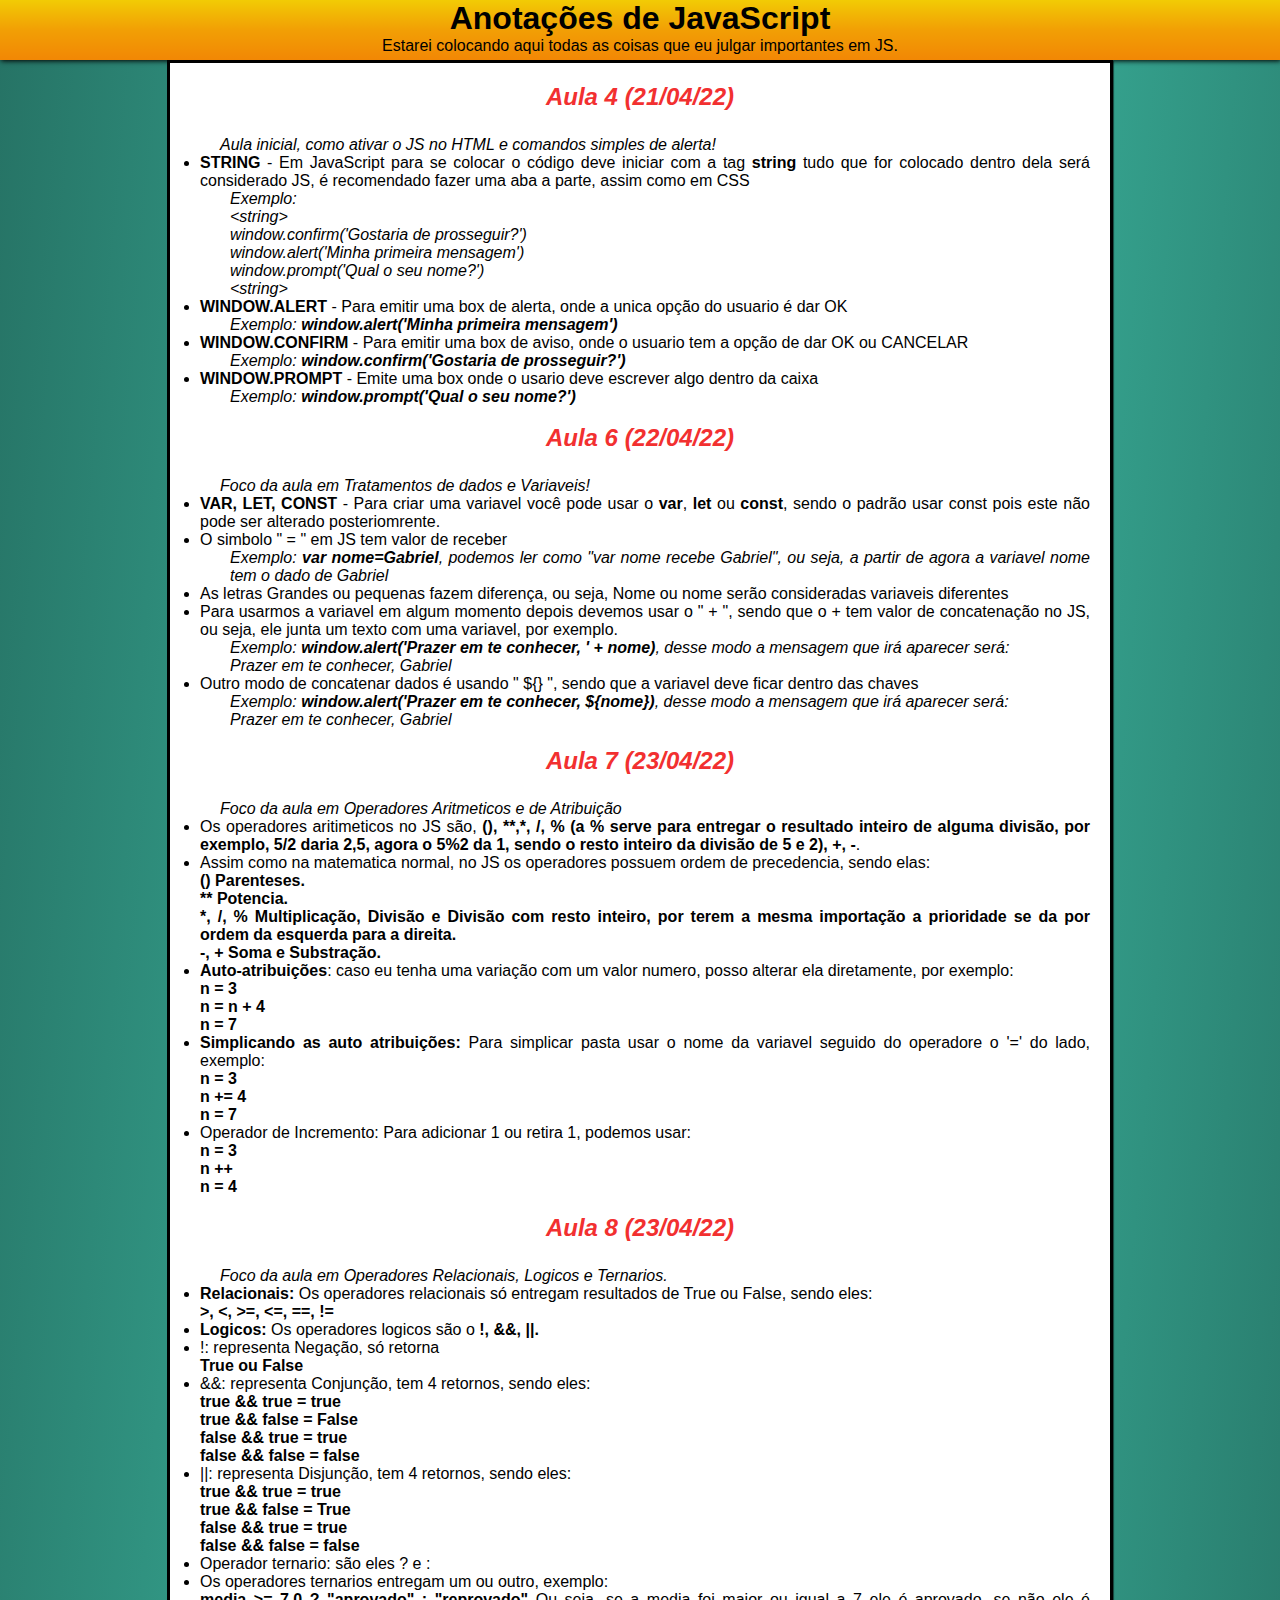
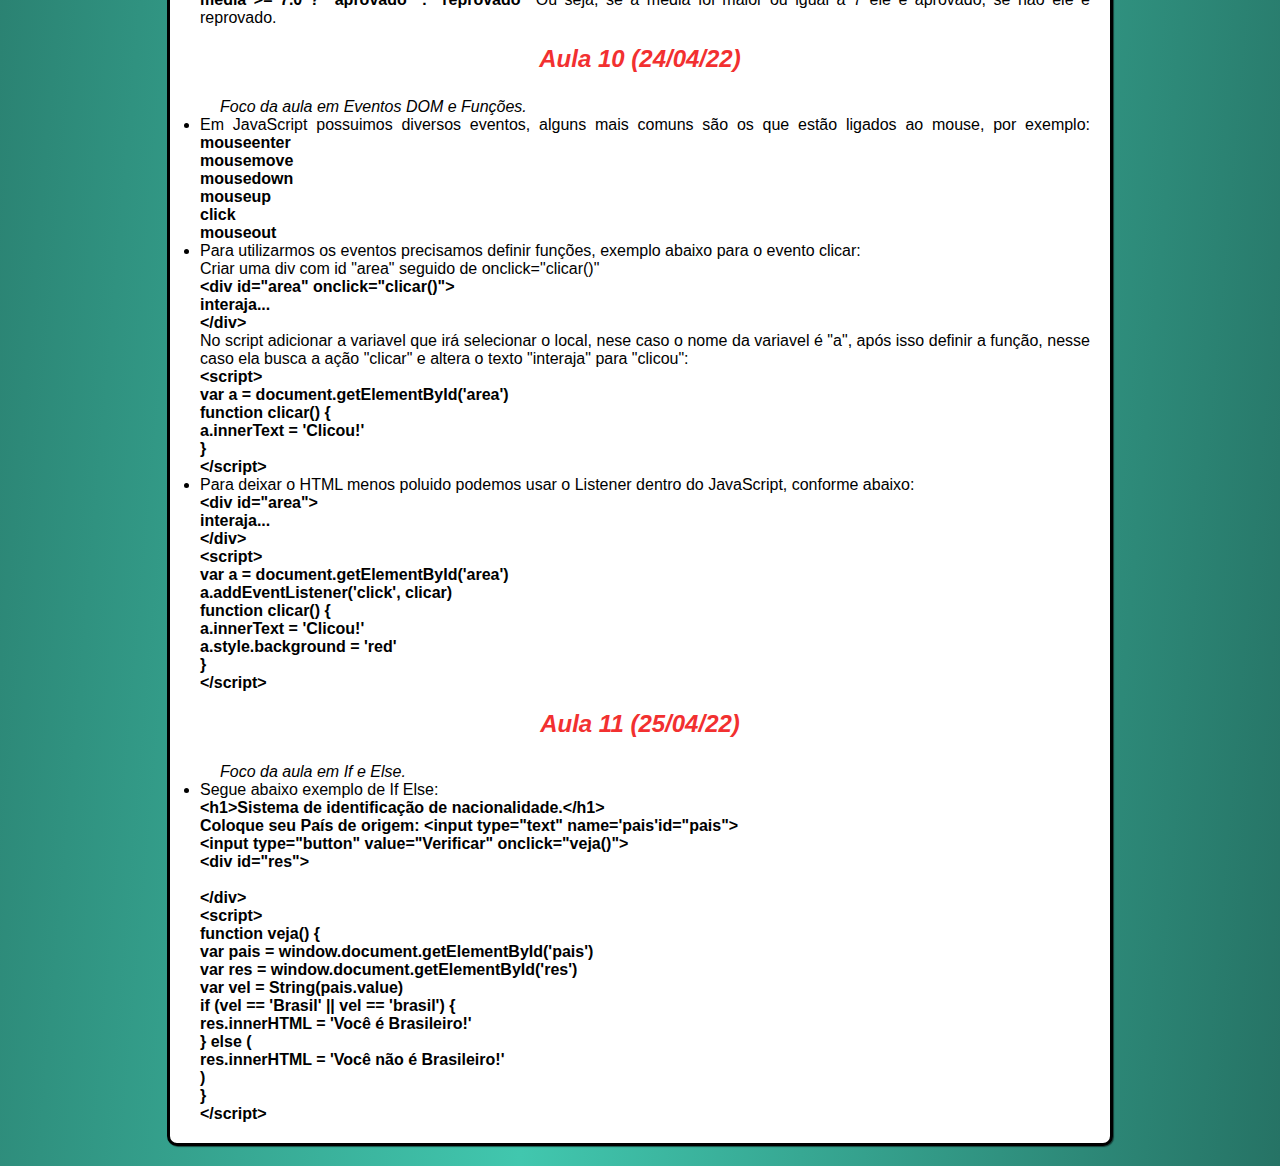
<file: Anotações/index.html>
<!DOCTYPE html>
<html lang="pt-br">
<head>
    <meta charset="UTF-8">
    <meta http-equiv="X-UA-Compatible" content="IE=edge">
    <meta name="viewport" content="width=device-width, initial-scale=1.0">
    <title>Anotações de JavaScript</title>
    <link rel="stylesheet" href="style.css">
</head>
<body>
    <header>
        <h1>Anotações de JavaScript</h1>
        <p>Estarei colocando aqui todas as coisas que eu julgar importantes em JS.</p>
    </header>
    <main> 
     <!-- ANOTAÇÕES DA AULA 4 -->
        <h2>Aula 4 (21/04/22)</h2>
            <p>Aula inicial, como ativar o JS no HTML e comandos simples de alerta!</p>
        <ul>
            <li><strong>STRING</strong> - Em JavaScript para se colocar o código deve iniciar com a tag <strong>string</strong> tudo que for colocado dentro dela será considerado JS, é recomendado fazer uma aba a parte, assim como em CSS</li>
            <p>Exemplo: <br>
                &lt;string&gt; <br>
                window.confirm('Gostaria de prosseguir?') <br>
                window.alert('Minha primeira mensagem') <br>
                window.prompt('Qual o seu nome?') <br>
                &lt;string&gt;
            </p>
            <li><strong>WINDOW.ALERT</strong> - Para emitir uma box de alerta, onde a unica opção do usuario é dar OK</li>
            <p>Exemplo: <strong>window.alert('Minha primeira mensagem')</strong></p>
            <li><strong>WINDOW.CONFIRM</strong> - Para emitir uma box de aviso, onde o usuario tem a opção de dar OK ou CANCELAR</li>
            <p>Exemplo: <strong>window.confirm('Gostaria de prosseguir?')</strong></p>
            <li><strong>WINDOW.PROMPT</strong> - Emite uma box onde o usario deve escrever algo dentro da caixa</li>
            <p>Exemplo: <strong>window.prompt('Qual o seu nome?')</strong></p>
        </ul>
<!-- Fim do Modulo A de JavaScript -->
<br> <!-- ANOTAÇÕES DA AULA 6 -->
        <h2>Aula 6 (22/04/22)</h2>
            <p>Foco da aula em Tratamentos de dados e Variaveis!</p>
        <ul>
            <li><strong>VAR, LET, CONST</strong> - Para criar uma variavel você pode usar o <strong>var</strong>, <strong>let</strong> ou <strong>const</strong>, sendo o padrão usar const pois este não pode ser alterado posteriomrente.</li>
            <li>O simbolo " = " em JS tem valor de receber</li>
            <p>Exemplo: <strong>var nome=Gabriel</strong>, podemos ler como "var nome recebe Gabriel", ou seja, a partir de agora a variavel nome tem o dado de Gabriel</p>
            <li>As letras Grandes ou pequenas fazem diferença, ou seja, Nome ou nome serão consideradas variaveis diferentes</li>
            <li>Para usarmos a variavel em algum momento depois devemos usar o " + ", sendo que o + tem valor de concatenação no JS, ou seja, ele junta um texto com uma variavel, por exemplo.</li>
            <p>Exemplo: <strong>window.alert('Prazer em te conhecer, ' + nome)</strong>, desse modo a mensagem que irá aparecer será: <br> Prazer em te conhecer, Gabriel</p>
            <li>Outro modo de concatenar dados é usando " ${} ", sendo que a variavel deve ficar dentro das chaves</li>
            <p>Exemplo: <strong>window.alert('Prazer em te conhecer, ${nome})</strong>, desse modo a mensagem que irá aparecer será: <br> Prazer em te conhecer, Gabriel</p>
        </ul>
<br> <!-- ANOTAÇÕES DA AULA 7 -->
        <h2>Aula 7 (23/04/22)</h2>
            <p>Foco da aula em Operadores Aritmeticos e de Atribuição</p>
        <ul>
            <li>Os operadores aritimeticos no JS são, <strong>(), **,*, /, % (a % serve para entregar o resultado inteiro de alguma divisão, por exemplo, 5/2 daria 2,5, agora o 5%2 da 1, sendo o resto inteiro da divisão de 5 e 2), +, -</strong>.</li>
            <li>Assim como na matematica normal, no JS os operadores possuem ordem de precedencia, sendo elas: <br><strong>
                () Parenteses. <br>
                ** Potencia. <br>
                *, /, % Multiplicação, Divisão e Divisão com resto inteiro, por terem a mesma importação a prioridade se da por ordem da esquerda para a direita. <br>    
                -, + Soma e Substração. <br> </strong></li>
            <li><strong>Auto-atribuições</strong>: caso eu tenha uma variação com um valor numero, posso alterar ela diretamente, por exemplo: <br>
                <strong>
                    n = 3 <br>
                    n = n + 4 <br>
                    n = 7</strong>
            </li>
            <li><strong>Simplicando as auto atribuições:</strong> Para simplicar pasta usar o nome da variavel seguido do operadore o '=' do lado, exemplo: <br>
                <strong>
                    n = 3 <br>
                    n += 4 <br>
                    n = 7</strong>
            </li>
            <li>Operador de Incremento: Para adicionar 1 ou retira 1, podemos usar: <br>
                <strong>
                    n = 3 <br>
                    n ++ <br>
                    n = 4</strong>
            </li>
        </ul>
<br> <!-- ANOTAÇÕES DA AULA 8 -->
        <h2>Aula 8 (23/04/22)</h2>
            <p>Foco da aula em Operadores Relacionais, Logicos e Ternarios.</p>
        <ul>
            <li><strong>Relacionais:</strong> Os operadores relacionais só entregam resultados de True ou False, sendo eles: <br>
            <strong>&gt;, &lt;, &gt;=, &lt;=, ==, !=</strong>
            </li>
            <li><strong>Logicos:</strong> Os operadores logicos são o <strong>!, &&, ||.</strong></li>
            <li>!: representa Negação, só retorna <br>
                <strong>True ou False</strong></li>
            <li>&&: representa Conjunção, tem 4 retornos, sendo eles: <br>
            <strong>
                true && true = true <br>
                true && false = False <br>
                false && true = true <br>
                false && false = false
            </strong>
            </li>
            <li>||: representa Disjunção, tem 4 retornos, sendo eles: <br>
            <strong>
                true && true = true <br>
                true && false = True <br>
                false && true = true <br>
                false && false = false
            </strong>
            </li>
            <li>Operador ternario: são eles ? e :</li>
            <li>Os operadores ternarios entregam um ou outro, exemplo: <br>
            <strong>
                media >= 7.0 ? "aprovado" : "reprovado"
            </strong>  
                Ou seja, se a media foi maior ou igual a 7 ele é aprovado, se não ele é reprovado.  
            </li>
        </ul>
<!-- Fim do Modulo B de JavaScript -->
<br> <!-- ANOTAÇÕES DA AULA 10 -->
        <h2>Aula 10 (24/04/22)</h2>
            <p>Foco da aula em Eventos DOM e Funções.</p>
        <ul>
            <li>Em JavaScript possuimos diversos eventos, alguns mais comuns são os que estão ligados ao mouse, por exemplo:
                <strong>
                    mouseenter <br>
                    mousemove <br>
                    mousedown <br>
                    mouseup <br>
                    click <br>
                    mouseout <br>
                </strong>
            </li>
            <li>Para utilizarmos os eventos precisamos definir funções, exemplo abaixo para o evento clicar: <br>
                Criar uma div com id "area" seguido de onclick="clicar()" <br>
                <strong> &lt;div id="area" onclick="clicar()"&gt; <br>
                    interaja... <br>
                &lt;/div&gt;</strong> <br>
                No script adicionar a variavel que irá selecionar o local, nese caso o nome da variavel é "a", após isso definir a função, nesse caso ela busca a ação "clicar" e altera o texto "interaja" para "clicou": <br>
                <strong>
                    &lt;script&gt; <br>
                        var a = document.getElementById('area') <br>
                        function clicar() { <br>
                            a.innerText = 'Clicou!' <br>
                        } <br>
                    &lt;/script&gt;
                </strong>
            </li>
            <li>Para deixar o HTML menos poluido podemos usar o Listener dentro do JavaScript, conforme abaixo: <br>
                <strong>
                    &lt;div id="area"&gt; <br>
                        interaja... <br>
                    &lt;/div&gt; <br>
                    &lt;script&gt; <br>
                        var a = document.getElementById('area') <br>
                        a.addEventListener('click', clicar) <br>
                        function clicar() { <br>
                            a.innerText = 'Clicou!' <br>
                            a.style.background = 'red' <br>
                        } <br>
                    &lt;/script&gt;
                </strong>
            </li>
        </ul>
<br> <!-- ANOTAÇÕES DA AULA 11 -->
            <h2>Aula 11 (25/04/22)</h2>
                <p>Foco da aula em If e Else.</p>
            <ul>
                <li>Segue abaixo exemplo de If Else: <strong> <br>
                    &lt;h1&gt;Sistema de identificação de nacionalidade.&lt;/h1&gt; <br>
                   Coloque seu País de origem: &lt;input type="text" name='pais'id="pais"&gt; <br>
                   &lt;input type="button" value="Verificar" onclick="veja()"&gt; <br>
                   &lt;div id="res"&gt; <br>
                       <br>
                   &lt;/div&gt; <br>
                   &lt;script&gt; <br>
                       function veja() { <br>
                           var pais = window.document.getElementById('pais') <br>
                           var res = window.document.getElementById('res') <br>
                           var vel = String(pais.value) <br>
                           if (vel == 'Brasil' || vel == 'brasil') { <br>
                               res.innerHTML = 'Você é Brasileiro!' <br>
                           } else ( <br>
                               res.innerHTML = 'Você não é Brasileiro!' <br>
                           ) <br>
                       } <br>
                    &lt;/script&gt;  <br>
        </strong>
            </li>
        </ul>
    </main>
</body>
</html>
</file>
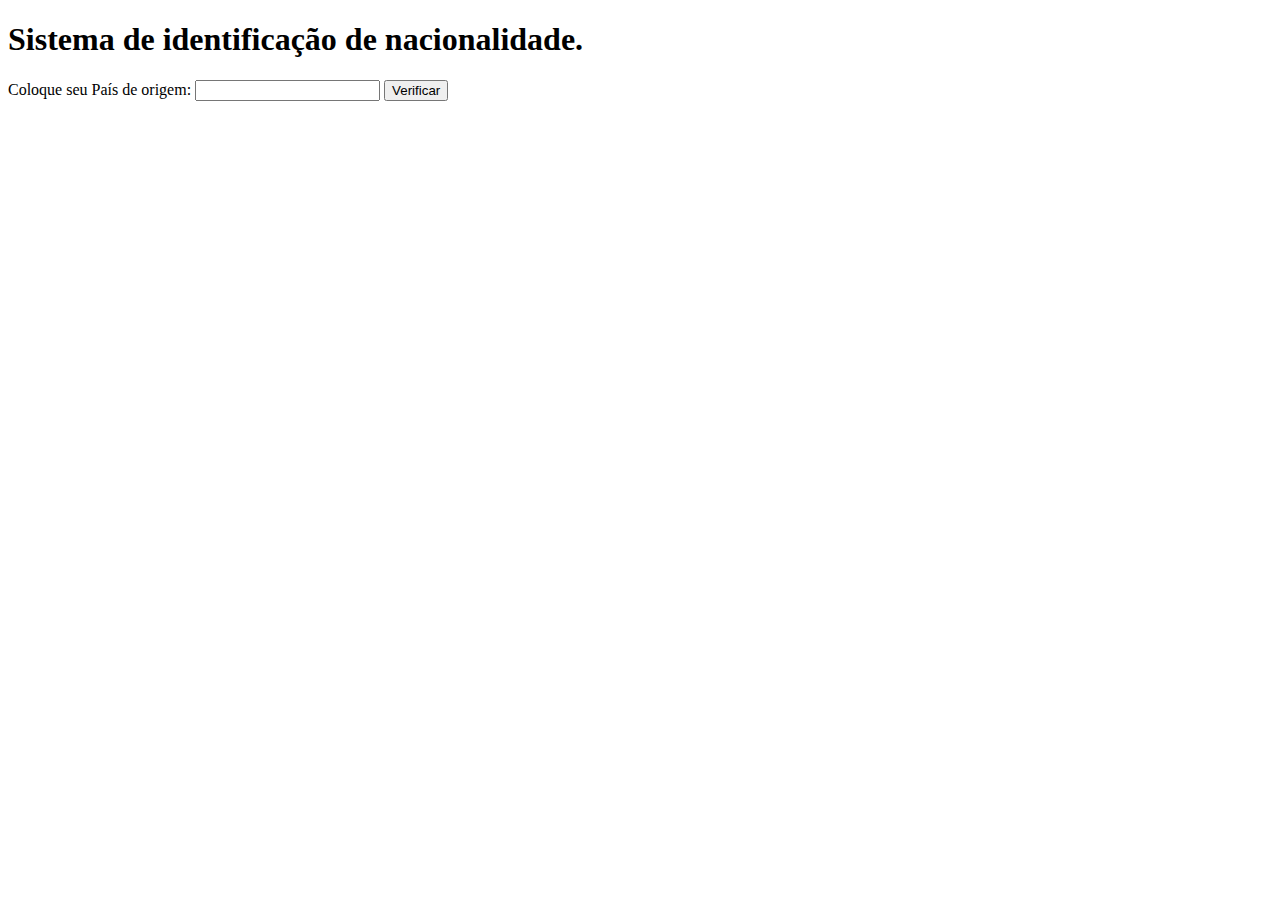
<file: Aula11/index.html>
<!DOCTYPE html>
<html lang="en">
<head>
    <meta charset="UTF-8">
    <meta http-equiv="X-UA-Compatible" content="IE=edge">
    <meta name="viewport" content="width=device-width, initial-scale=1.0">
    <title>País</title>
</head>
<body>
    <h1>Sistema de identificação de nacionalidade.</h1>
    Coloque seu País de origem: <input type="text" name='pais'id="pais">
    <input type="button" value="Verificar" onclick="veja()">
    <div id="res">
        
    </div>
    <script>
        function veja() {
            var pais = window.document.getElementById('pais')
            var res = window.document.getElementById('res')
            var vel = String(pais.value)
            if (vel == 'Brasil' || vel == 'brasil') {
                res.innerHTML = 'Você é Brasileiro!'
            } else (
                res.innerHTML = 'Você não é Brasileiro!'
            )
        }
    </script>
</body>
</html>
</file>
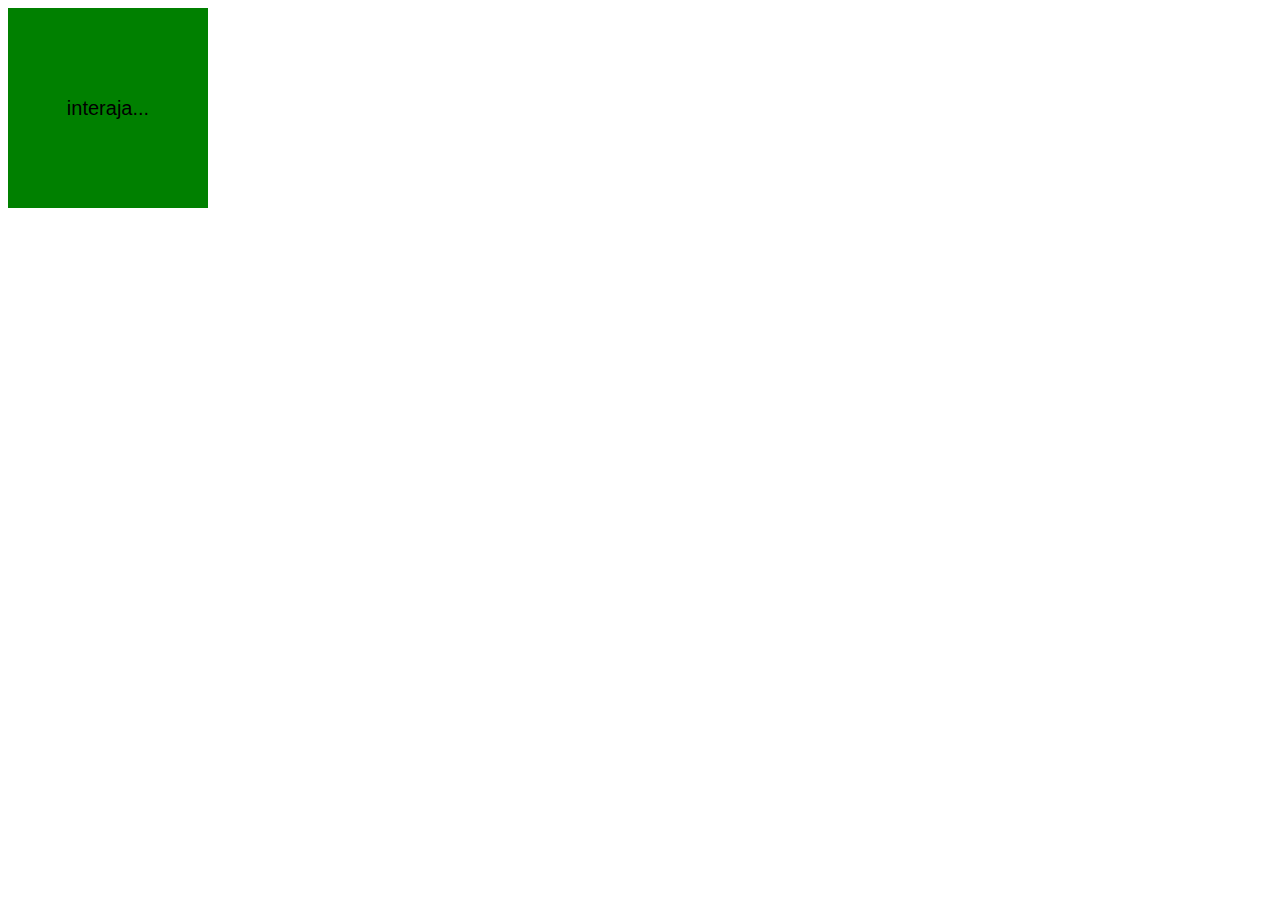
<file: Aula10/ex003.html>
<!DOCTYPE html>
<html lang="en">
<head>
    <meta charset="UTF-8">
    <meta http-equiv="X-UA-Compatible" content="IE=edge">
    <meta name="viewport" content="width=device-width, initial-scale=1.0">
    <title>Eventos DOM</title>
    <style>
        div#area {
            background: green;
            width: 200px;
            height: 200px;
            text-align: center;
            line-height: 200px;
            font-size: 20px;
            font-family: Arial, Helvetica, sans-serif;
        }
    </style>
</head>
<body>
    <div id="area" onclick="clicar()" onmouseenter="entrar()" onmouseout="sair()">
        interaja...
    </div>

    <script>
        var a = document.getElementById('area')
        function clicar() {
            a.innerText = 'Clicou!'
            a.style.background = 'red'
        }
        function entrar() {
            a.innerText = 'Entrou!'
        }
        function sair() {
            a.innerText = "Saiu!"
        }
    </script>
</body>
</html>
</file>
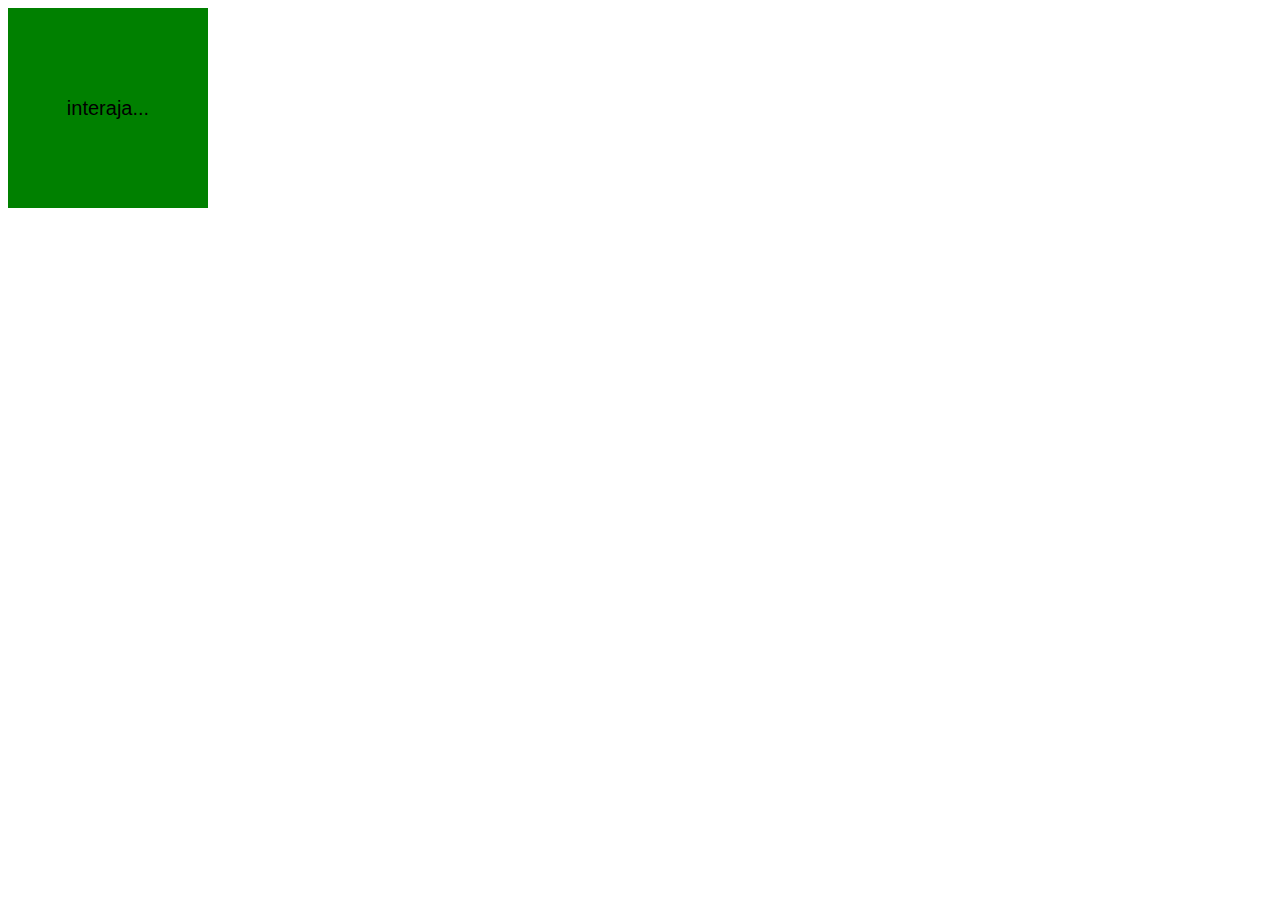
<file: Aula10/ex003b.html>
<!DOCTYPE html>
<html lang="en">
<head>
    <meta charset="UTF-8">
    <meta http-equiv="X-UA-Compatible" content="IE=edge">
    <meta name="viewport" content="width=device-width, initial-scale=1.0">
    <title>Eventos DOM</title>
    <style>
        div#area {
            background: green;
            width: 200px;
            height: 200px;
            text-align: center;
            line-height: 200px;
            font-size: 20px;
            font-family: Arial, Helvetica, sans-serif;
        }
    </style>
</head>
<body>
    <div id="area">
        interaja...
    </div>

    <script>
        var a = document.getElementById('area')
        a.addEventListener('click', clicar)
        a.addEventListener('mouseenter', entrar)
        a.addEventListener('mouseout', sair)

        function clicar() {
            a.innerText = 'Clicou!'
            a.style.background = 'red'
        }
        function entrar() {
            a.innerText = 'Entrou!'
        }
        function sair() {
            a.innerText = "Saiu!"
            a.style.background = 'green'
        }
    </script>
</body>
</html>
</file>
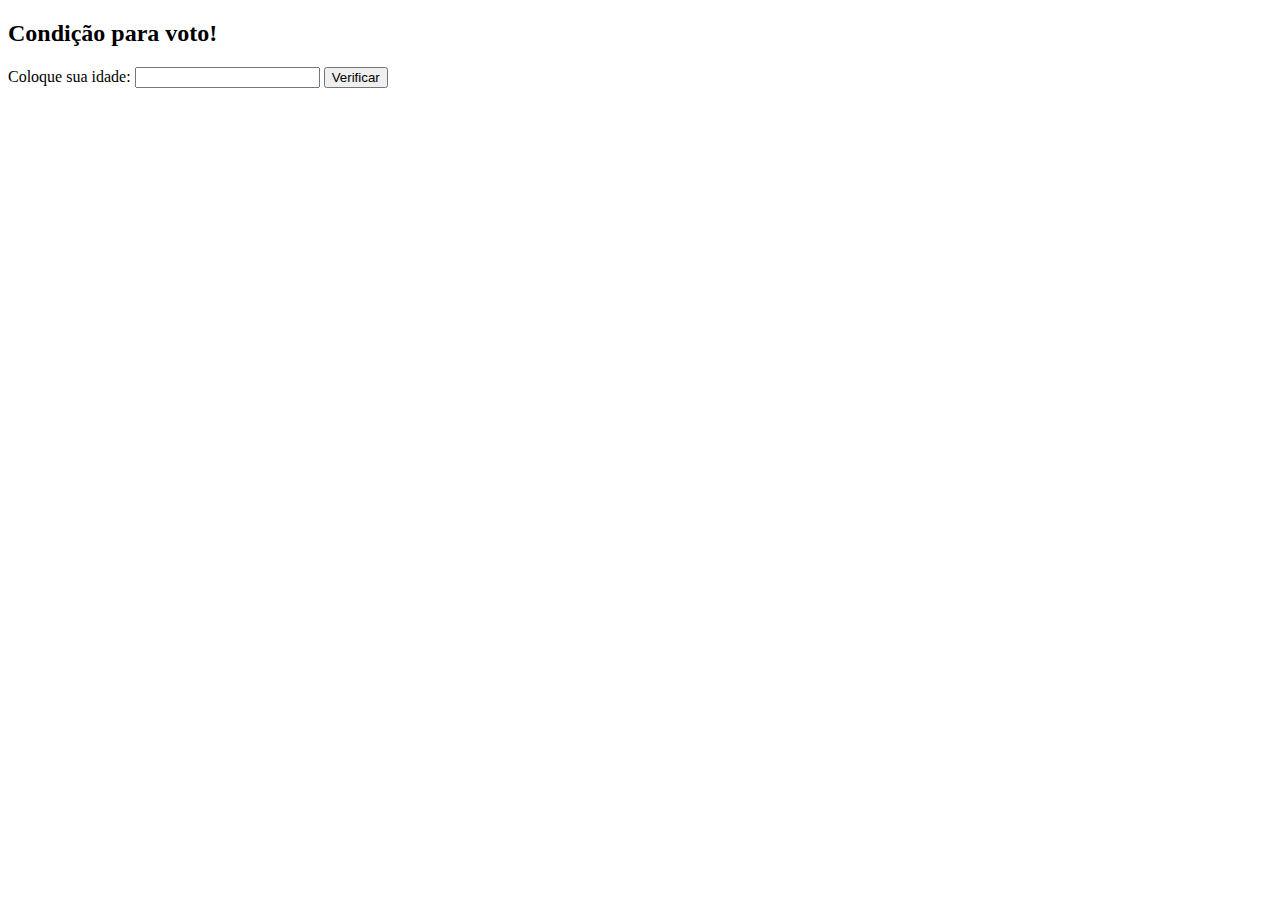
<file: Aula12/ex001.html>
<!DOCTYPE html>
<html lang="en">
<head>
    <meta charset="UTF-8">
    <meta http-equiv="X-UA-Compatible" content="IE=edge">
    <meta name="viewport" content="width=device-width, initial-scale=1.0">
    <title>Testando condição composta</title>
</head>
<body>
    <h2>Condição para voto!</h2>
    Coloque sua idade: <input type="number" name="idade" id="idade">
    <input type="button" value="Verificar" onclick="veja()">
    <div id="res">

    </div>
    <script>
        function veja() {
            var idade = window.document.getElementById('idade')
            var res = window.document.getElementById('res')
            var num = Number(idade.value)
            res.innerHTML = `<br>Você tem ${num} anos!<br>`
            if (num < 16) {
                res.innerHTML += '<br>Não pode votar!'
            } else if (num < 18 || num >= 65) {
                res.innerHTML += '<br>Voto opcional!'
            }
              else {
                res.innerHTML += '<br>Voto obrigatorio!'
            }
            }
    </script>
</body>
</html>
</file>
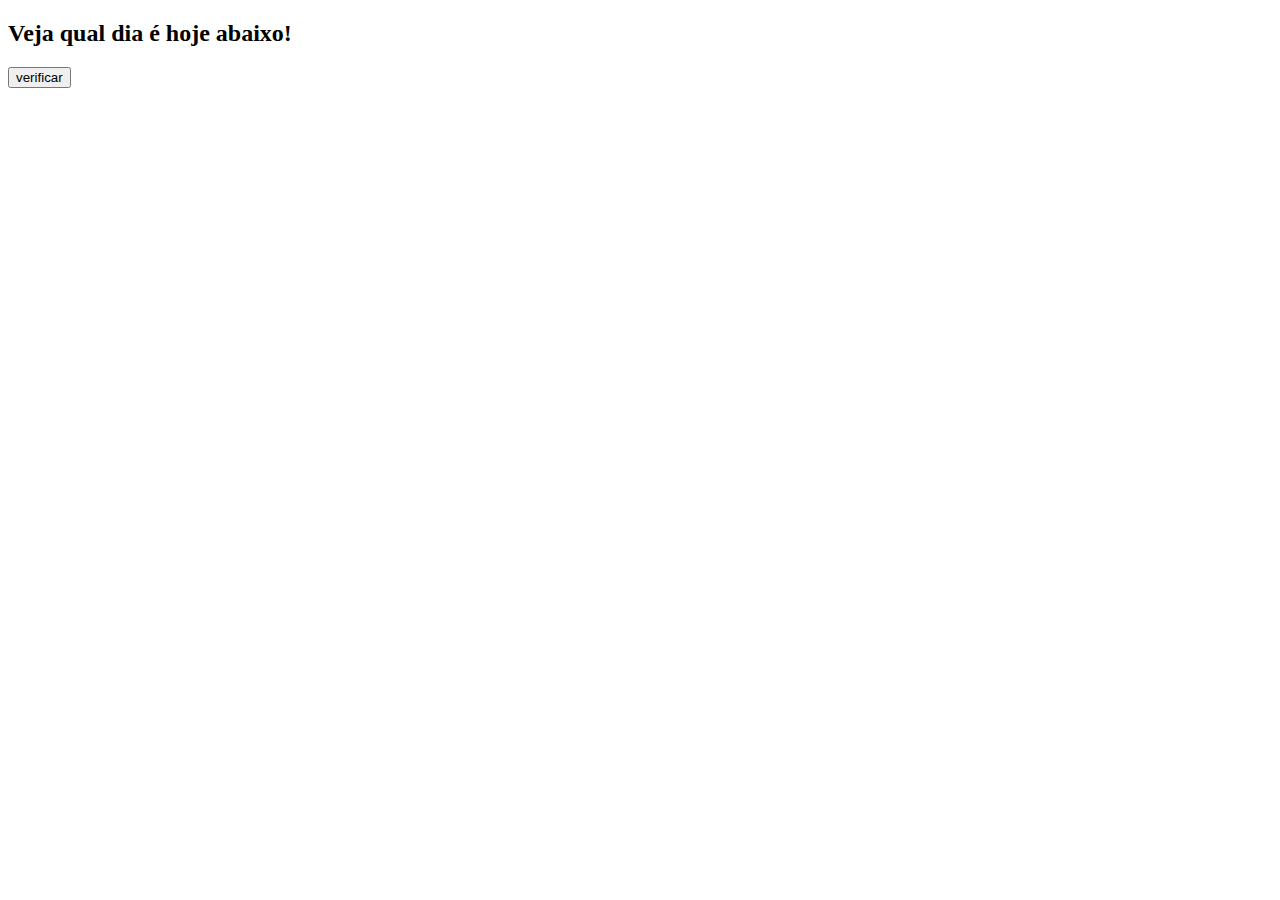
<file: Aula12/ex002.html>
<!DOCTYPE html>
<html lang="en">
<head>
    <meta charset="UTF-8">
    <meta http-equiv="X-UA-Compatible" content="IE=edge">
    <meta name="viewport" content="width=device-width, initial-scale=1.0">
    <title>Testando condição multipla</title>
</head>
<body>
    <h2>Veja qual dia é hoje abaixo!</h2>
    <input type="button" value="verificar" onclick="veja()">
    <div id="res">

    </div>
    <script>
        function veja() {
            var agora = new Date()
            var diaSem = agora.getDay()
            switch(diaSem) {
                case 0:
                    res.innerHTML = 'Domingo'
                    break
                case 1:
                    res.innerHTML = 'Segunda'
                    break
                case 2:
                    res.innerHTML = 'Terça'
                    break
                case 3:
                    res.innerHTML = 'Quarta'
                    break
                case 4:
                    res.innerHTML = 'Quinta'
                    break
                case 5:
                    res.innerHTML = 'Sexta'
                    break
                case 6:
                    res.innerHTML = 'Sabado'
                    break
                default:
                    res.innerHTML = 'Data invalida'
            }
        }
    </script>
</body>
</html>
</file>
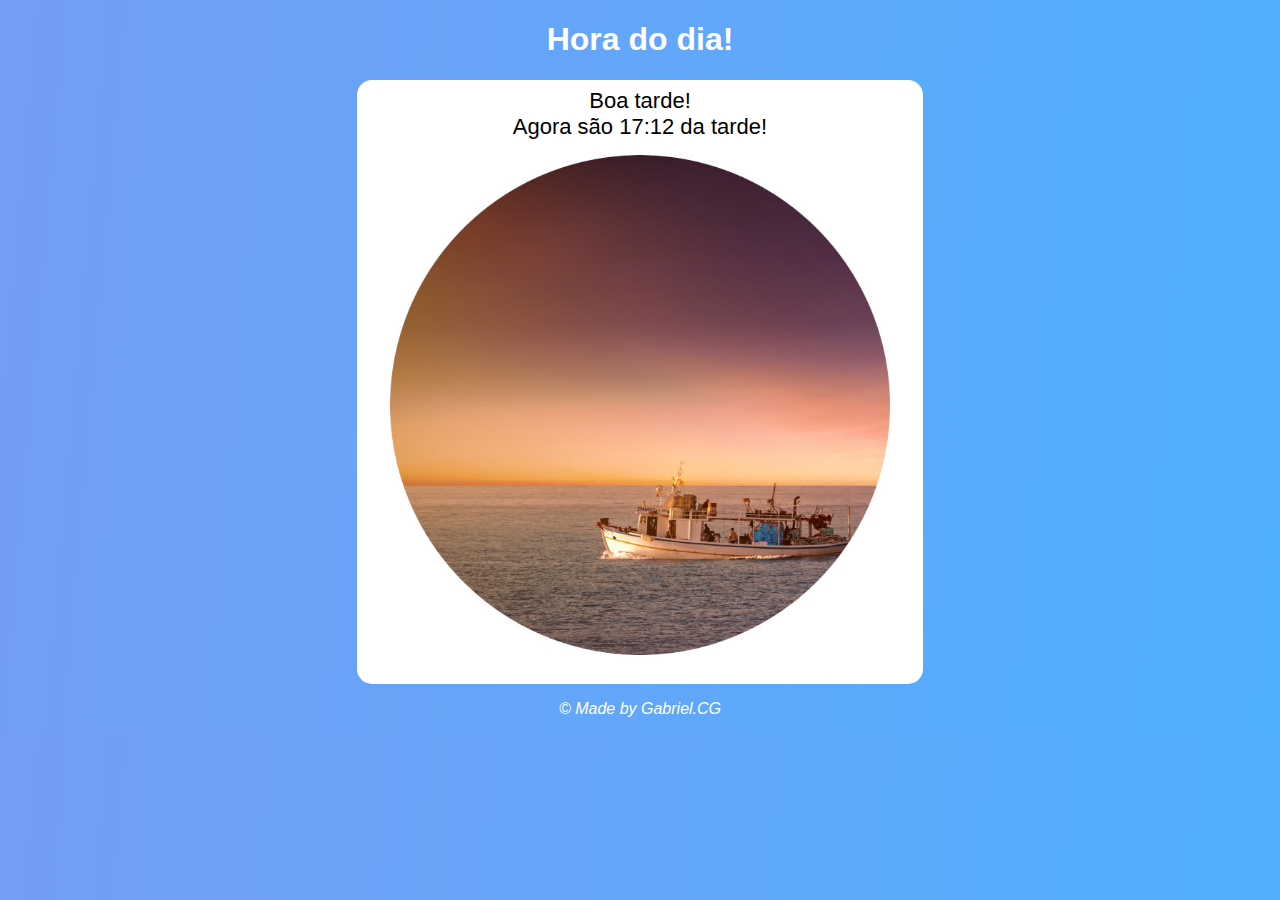
<file: Exercicios/ex001/ex.html>
<!DOCTYPE html>
<html lang="en">
<head>
    <meta charset="UTF-8">
    <meta http-equiv="X-UA-Compatible" content="IE=edge">
    <meta name="viewport" content="width=device-width, initial-scale=1.0">
    <title>Modelo de Exercicio</title>
    <link rel="stylesheet" href="style.css">
</head>
<body onload="carregar()">
    <header>
        <h1>Hora do dia!</h1>
    </header>
    <section>
        <div id="mensagem">
            <!--Mensagem de bom dia, tarde, noite-->
        </div>
        <div id="msg">
            <!--Mensagem das horas-->
        </div>
        <div id="foto">
            <img id="imagem" src="" alt="">
        </div>
    </section>
    <footer>
        <p>&copy; Made by Gabriel.CG</p>
    </footer>
    <script src="script.js"></script>
</body>
</html>
</file>
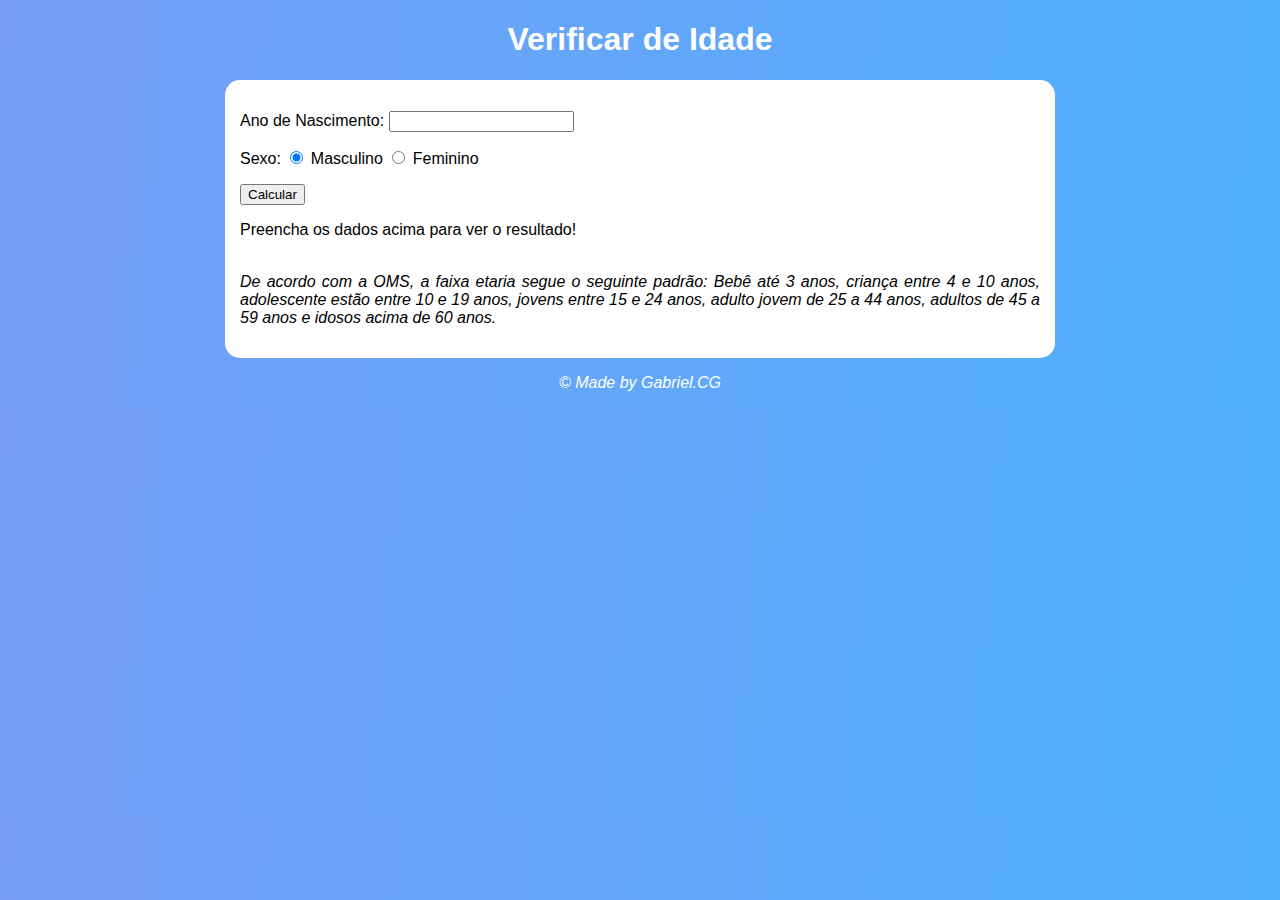
<file: Exercicios/ex002/ex.html>
<!DOCTYPE html>
<html lang="en">
<head>
    <meta charset="UTF-8">
    <meta http-equiv="X-UA-Compatible" content="IE=edge">
    <meta name="viewport" content="width=device-width, initial-scale=1.0">
    <title>Verificador de Idade</title>
    <link rel="stylesheet" href="style.css">
</head>
<body>
    <header>
        <h1>Verificar de Idade</h1>
    </header>
    <section>
        <div>
            <p>Ano de Nascimento:
                <input type="number" name="txtano" id="txtano" min="1922">
            </p>
            <p>Sexo:
                <input type="radio" name="radsex" id="mas" checked>
                <label for="mas">Masculino</label>
                <input type="radio" name="radsex" id="fem">
                <label for="fem">Feminino</label>
            </p>
            <p>
                <input type="button" value="Calcular" onclick="verificar()">
            </p>
        </div>
        <div id="res">
            Preencha os dados acima para ver o resultado!
        </div> <br>
        <div id="msg">

        </div>
        <div>
            <p id="oms"><em>De acordo com a OMS, a faixa etaria segue o seguinte padrão: Bebê até 3 anos, criança entre 4 e 10 anos, adolescente estão entre 10 e 19 anos, jovens entre 15 e 24 anos, adulto jovem de 25 a 44 anos, adultos de 45 a 59 anos e idosos acima de 60 anos.</em></p>
        </div>
    </section>
    <footer>
        <p>&copy; Made by Gabriel.CG</p>
    </footer>
    <script src="script.js"></script>
</body>
</html>
</file>
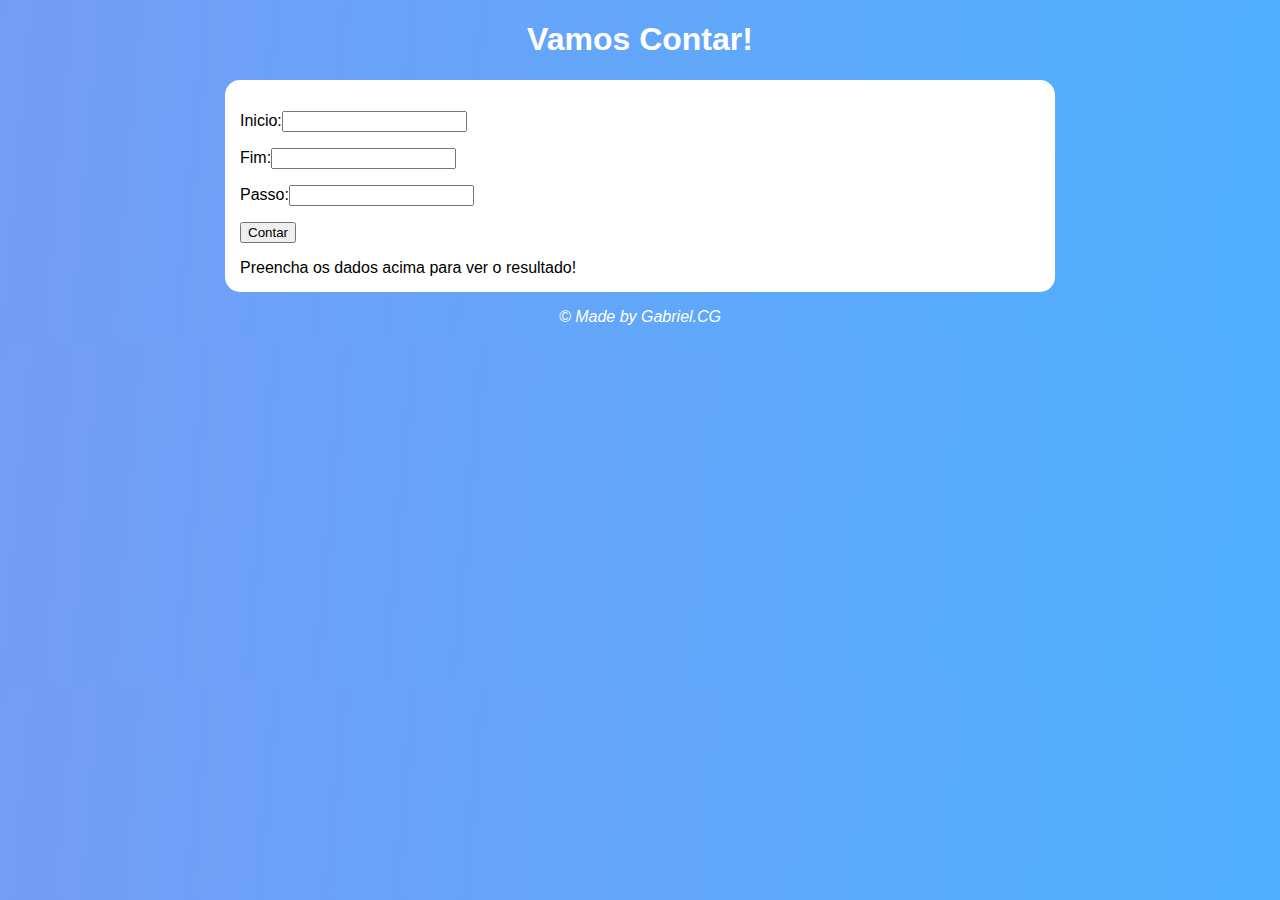
<file: Exercicios/ex003/ex.html>
<!DOCTYPE html>
<html lang="en">
<head>
    <meta charset="UTF-8">
    <meta http-equiv="X-UA-Compatible" content="IE=edge">
    <meta name="viewport" content="width=device-width, initial-scale=1.0">
    <title>Vamos contar!</title>
    <link rel="stylesheet" href="style.css">
</head>
<body>
    <header>
        <h1>Vamos Contar!</h1>
    </header>
    <section>
        <div id="dados">
            <p>Inicio:<input type="number" id="txti"></p>
            <p>Fim:<input type="number" id="txtf"></p>
            <p>Passo:<input type="number"  id="txtp"></p>
            <p><input type="button" value="Contar" onclick="contar()"></p>
        </div>
        <div id="res">
            Preencha os dados acima para ver o resultado!
        </div>
    </section>
    <footer>
        <p>&copy; Made by Gabriel.CG</p>
    </footer>
    <script src="script.js"></script>
</body>
</html>
</file>
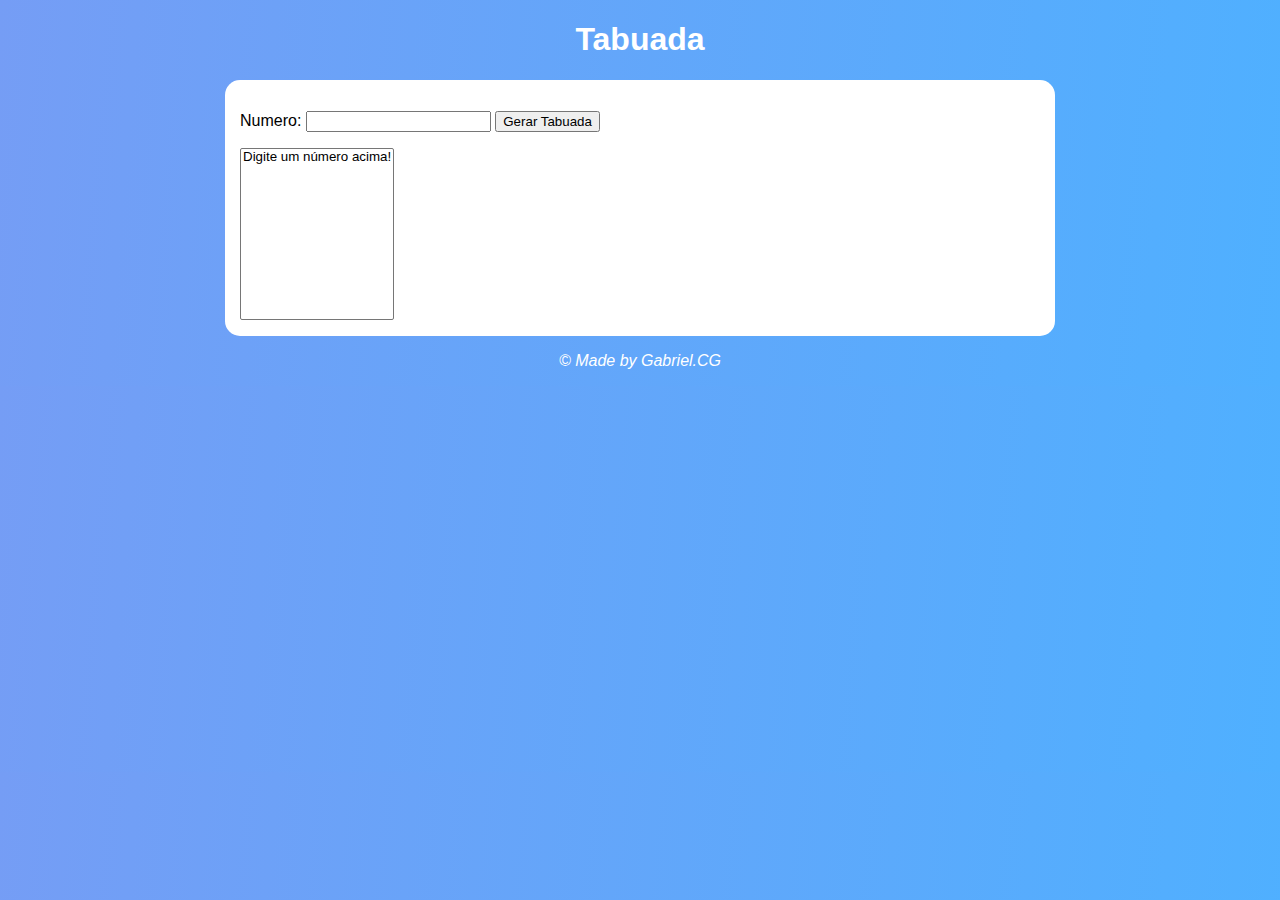
<file: Exercicios/ex004/ex.html>
<!DOCTYPE html>
<html lang="en">
<head>
    <meta charset="UTF-8">
    <meta http-equiv="X-UA-Compatible" content="IE=edge">
    <meta name="viewport" content="width=device-width, initial-scale=1.0">
    <title>Tabuada</title>
    <link rel="stylesheet" href="style.css">
</head>
<body>
    <header>
        <h1>Tabuada</h1>
    </header>
    <section>
        <div>
            <p>Numero: <input type="number" id="txtn"> <input type="button" value="Gerar Tabuada" onclick="tabuada()"></p>
        </div>
        <div>
            <select name="tabuadaa" id="seltab" size="10">
                <option>Digite um número acima!</option>
            </select>
        </div>
    </section>
    <footer>
        <p>&copy; Made by Gabriel.CG</p>
    </footer>
    <script src="script.js"></script>
</body>
</html>
</file>
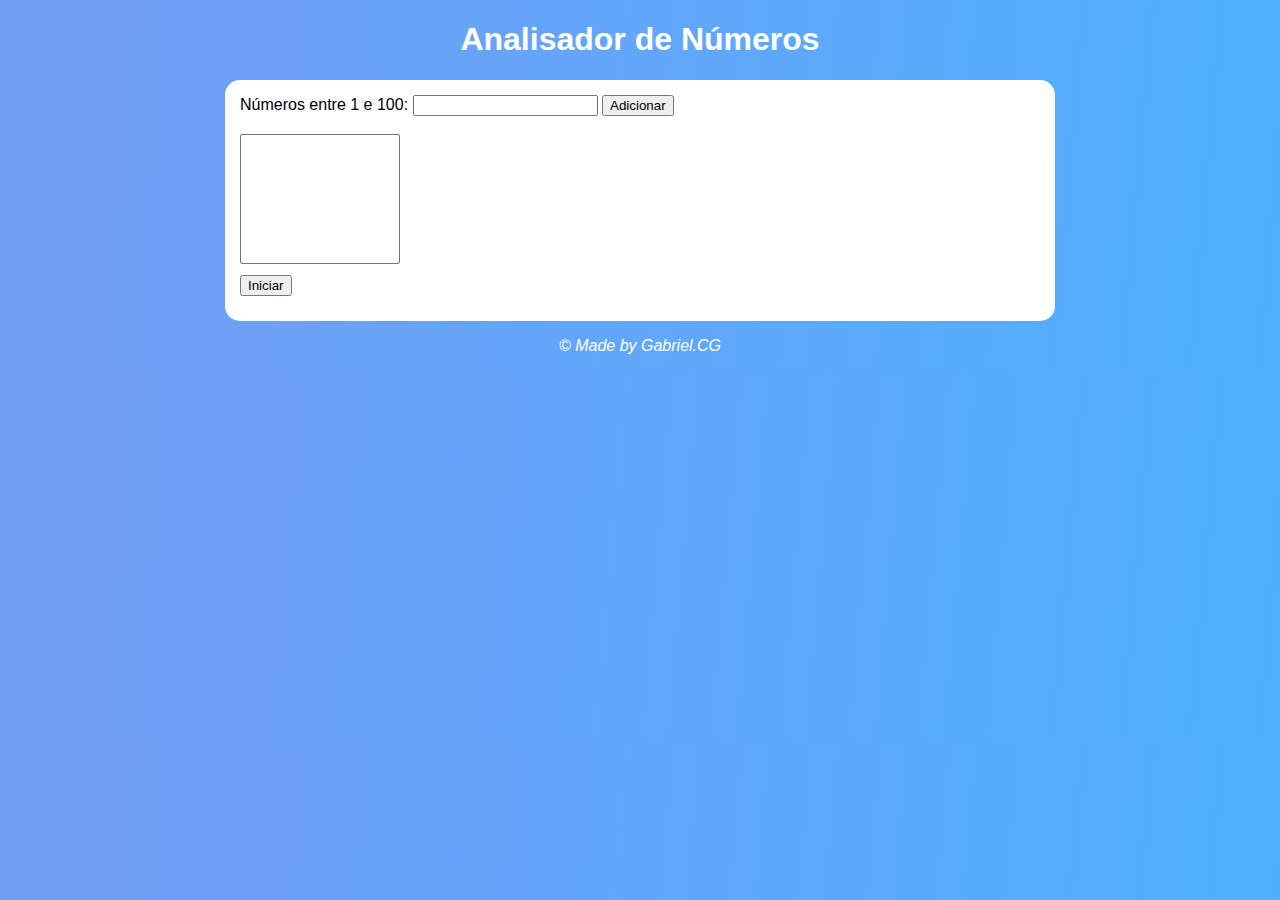
<file: Exercicios/ex005/ex.html>
<!DOCTYPE html>
<html lang="en">
<head>
    <meta charset="UTF-8">
    <meta http-equiv="X-UA-Compatible" content="IE=edge">
    <meta name="viewport" content="width=device-width, initial-scale=1.0">
    <title>Analisador de Números</title>
    <link rel="stylesheet" href="style.css">
</head>
<body>
    <header>
        <h1>Analisador de Números</h1>
    </header>
    <section>
        <div>
           Números entre 1 e 100:
           <input type="number" id="fnum">
           <input type="button" value="Adicionar" onclick="adicionar()"> <br> <br>
           <select id="flista" size="8"></select>
        </div>
        <div>
            <input type="button" value="Iniciar" onclick="iniciar()">
        </div>
        <div id="res">
            
        </div>
    </section>
    <footer>
        <p>&copy; Made by Gabriel.CG</p>
    </footer>
    <script src="script.js"></script>
</body>
</html>
</file>
<file: Anotações/style.css>
@charset "UTF-8";

/*
    Paleta de cores usadas:
    #267365 "azul/verde"
    #F2CB05 "amarelo"
    #F29F05 "amarelo/laranja"
    #F28705 "laranja"
    #F23030 "vermelho
*/

* {
    padding: 0px;
    margin: 0px;
    font-family: Arial, Helvetica, sans-serif;
}

header {
    background-image: linear-gradient(to bottom, #F2CB05, #F29F05, #F28705);
    min-height: 60px;
    text-align: center;
    padding-top: 0px;
    box-shadow: 1px 1px 5px black;
}

body {
    background-image: linear-gradient(95deg, #267365,#41c7ae, #267365);
}

main {
    background-color: white;
    padding: 20px;
    min-width: 300px;
    max-width: 900px;
    margin: auto;
    margin-bottom: 20px;
    box-shadow: 1px 1px 1px rgba(0, 0, 0, 0.541);
    border: 3px solid black;
    border-bottom-left-radius: 10px;
    border-bottom-right-radius: 10px;
    text-align: justify;
}

main h2 {
    color: #F23030;
    font-weight: bold;
    text-align: center;
    font-style: italic;
    margin-bottom: 25px;
}

main p {
    font-style: italic;
    padding-left: 30px;
}

ul {
    padding-left: 10px;
}
</file>
<file: Exercicios/ex001/style.css>
body {
    background-image: linear-gradient(95deg, rgb(117, 157, 245), rgb(79, 176, 255));
    font-family: Arial, Helvetica, sans-serif;
}

header {
    text-align: center;
    color: white;
}

section > div > #imagem {
    padding: 15px;
    width: 500px;
    height: 500px;
}

section {
    background-color: white;
    width: 550px;
    margin: auto;
    border-radius: 15px;
    padding: 8px;
}

div {
    font-size: 22px;
    text-align: center;
}

footer {
    text-align: center;
    font-style: italic;
    color: white;
}
</file>
<file: Exercicios/ex002/style.css>
body {
    background-image: linear-gradient(95deg, rgb(117, 157, 245), rgb(79, 176, 255));
    font-family: Arial, Helvetica, sans-serif;
}

header {
    text-align: center;
    color: white;
}

section {
    background-color: white;
    width: 800px;
    margin: auto;
    border-radius: 15px;
    padding: 15px;
}

#oms {
    text-align: justify;
}

footer {
    text-align: center;
    font-style: italic;
    color: white;
}
</file>
<file: Exercicios/ex003/style.css>
body {
    background-image: linear-gradient(95deg, rgb(117, 157, 245), rgb(79, 176, 255));
    font-family: Arial, Helvetica, sans-serif;
}

header {
    text-align: center;
    color: white;
}

section {
    background-color: white;
    width: 800px;
    margin: auto;
    border-radius: 15px;
    padding: 15px;
}

footer {
    text-align: center;
    font-style: italic;
    color: white;
}
</file>
<file: Exercicios/ex004/style.css>
body {
    background-image: linear-gradient(95deg, rgb(117, 157, 245), rgb(79, 176, 255));
    font-family: Arial, Helvetica, sans-serif;
}

header {
    text-align: center;
    color: white;
}

section {
    background-color: white;
    width: 800px;
    margin: auto;
    border-radius: 15px;
    padding: 15px;
}

footer {
    text-align: center;
    font-style: italic;
    color: white;
}
</file>
<file: Exercicios/ex005/style.css>
body {
    background-image: linear-gradient(95deg, rgb(117, 157, 245), rgb(79, 176, 255));
    font-family: Arial, Helvetica, sans-serif;
}

#flista {
    width: 160px;
    margin-bottom: 10px;
}

#res  {
    font-style: italic;
    margin-top: 10px;
}

header {
    text-align: center;
    color: white;
}

section {
    background-color: white;
    width: 800px;
    margin: auto;
    border-radius: 15px;
    padding: 15px;
}

footer {
    text-align: center;
    font-style: italic;
    color: white;
}
</file>
